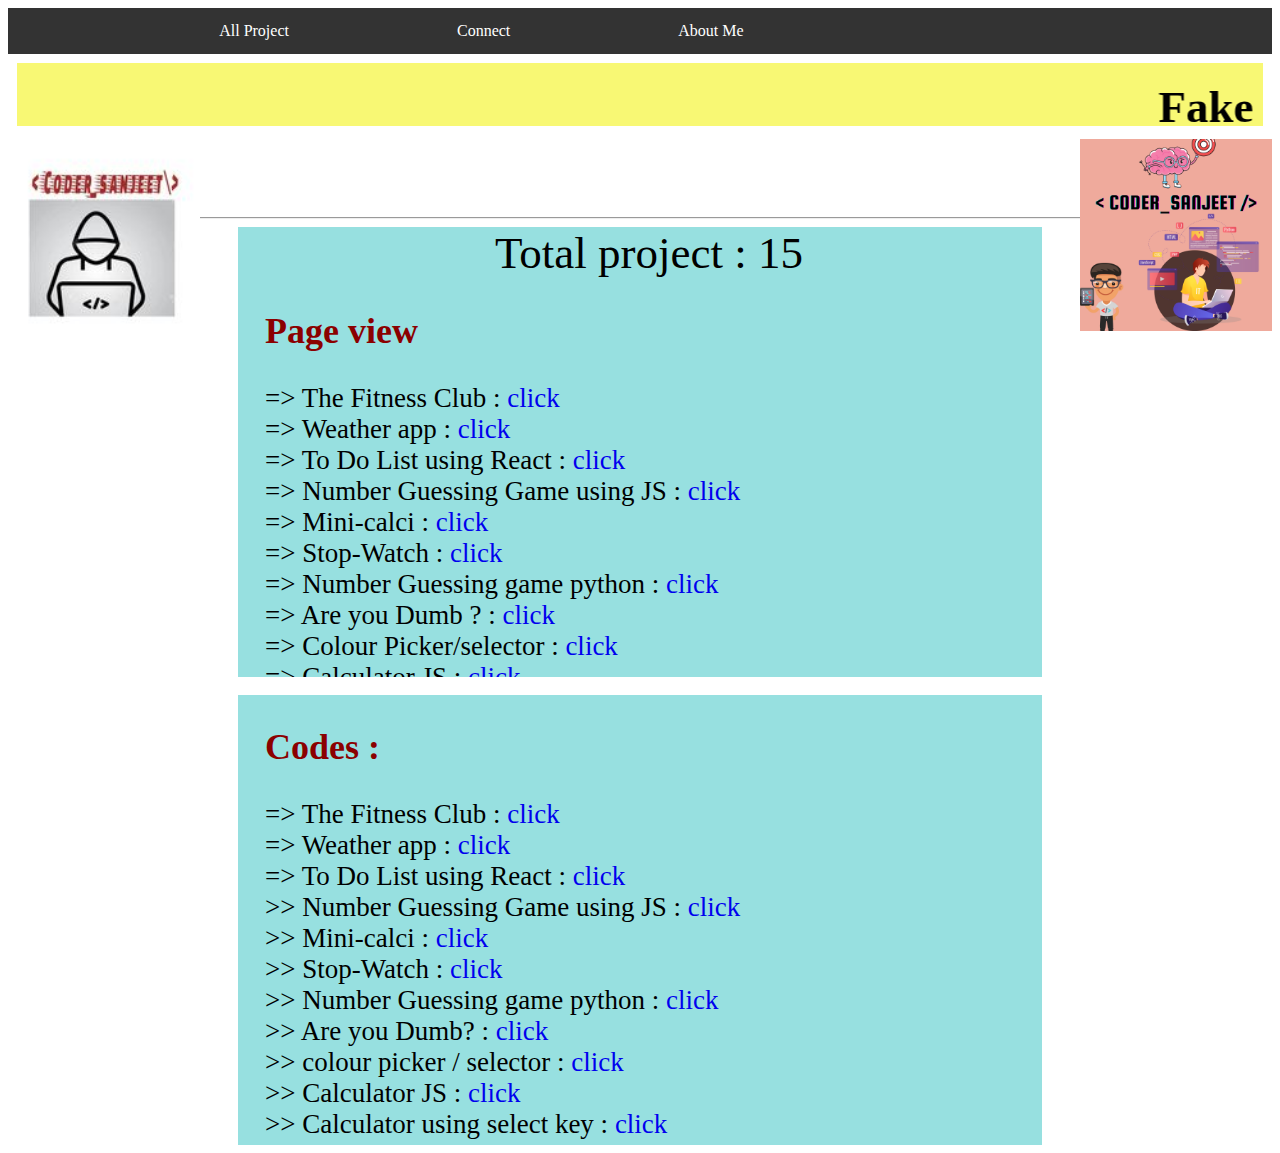
<file: index.html>
<!DOCTYPE html>
<html lang="en">

<head>
    <meta charset="UTF-8">
    <meta http-equiv="X-UA-Compatible" content="IE=edge">
    <meta name="viewport" content="width=device-width, initial-scale=1.0">
    <title>all project</title>
    <link rel="stylesheet" href="style.css">
</head>

<body>

    <div class="nav">
        <ul>
            <li><a href="#home">All Project</a></li>
            <li><a href="connect.html">Connect</a></li>
            <li><a href="contact.html">About Me</a></li>
        </ul>
    </div>
<div class="flow">
    <marquee scrollamount="13" behavior="" direction="">Fake it, until Make it...</marquee> </div>
    <a href=""><img id="left" src="image/coder.jpg" alt=""></a>
    
    <a href=""><img id="right" src="image/coder_sanjeet.png" alt=""></a>
    <hr>
    <div class="left">
   <!-- <span>SANJEET</span> -->
    </div>

    <div class="projects">
        <p> Total project : 15 </p>
        <!-- <br> -->
        <br>
        <b style="color: darkred;font-size: 4vh;">Page view</b>
        <br>
        <br>

        => The Fitness Club :
        <a target="_blank" href="https://sanjeetprajapati.github.io/fitness-web/">click</a>
        <br>

        => Weather app :
        <a target="_blank" href="https://sanjeetprajapati.github.io/weather-app/">click</a>
        <br>

        => To Do List using React :
        <a target="_blank" href="https://sanjeetprajapati.github.io/To-do-list-react-js/">click</a>
        <br>
            
        => Number Guessing Game using JS :
        <a target="_blank" href="https://sanjeetprajapati.github.io/Number-Guessing-Game-in-JS/">click</a>
        <br>

        => Mini-calci :
        <a target="_blank" href="https://sanjeetprajapati.github.io/mini-calci/">click</a>
        <br>

        => Stop-Watch :
        <a target="_blank" href="https://sanjeetprajapati.github.io/Stop-Watch/">click</a>
        <br>

        => Number Guessing game python :
        <a target="_blank" href="https://github.com/SanjeetPrajapati/Number-guessing-game">click</a>
        <br>

        => Are you Dumb ? : <a target="_blank" href="https://sanjeetprajapati.github.io/Dumb/">click</a>
        <br>

        => Colour Picker/selector : <a href="https://sanjeetprajapati.github.io/colours-selector/" target="_blank"
            rel="noopener noreferrer">click</a>
        <br>

        => Calculator JS : <a target="_blank" href="https://sanjeetprajapati.github.io/Javascript-calculator/">click</a>
        <br>

        => Calculator using select key : <a target="_blank"
            href="https://sanjeetprajapati.github.io/arithmatic-operator/">click</a>
        <br>

        => Arithmatic operator using buttons : <a target="_blank"
            href="https://sanjeetprajapati.github.io/arithmatic-using-buttons-/">click</a>
        <br>

        => Digital clock : <a target="_blank" href="https://sanjeetprajapati.github.io/Digital-Clock/">Click</a>
        <br>

        => contact form : <a target="_blank" href="https://sanjeetprajapati.github.io/contact-form/">Click</a>
        <br>

        => Fitness Web : <a target="_blank" href="https://sanjeetprajapati.github.io/fitness-web/">Click</a>

<!-- .................................................................. -->


    </div>
    <br>
    <div class="codes">
        <br>
        <b style="color: darkred;font-size: 4vh;">Codes : </b>
        <br>
        <br>

        => The Fitness Club :
        <a target="_blank" href="https://github.com/SanjeetPrajapati/fitness-web">click</a>
        <br>

        => Weather app :
        <a target="_blank" href="https://github.com/SanjeetPrajapati/weather-app">click</a>
        <br>

        => To Do List using React :
        <a target="_blank" href="https://github.com/SanjeetPrajapati/To-do-list-react-js">click</a>
        <br>

        >> Number Guessing Game using JS :
        <a target="_blank" href="https://github.com/SanjeetPrajapati/Number-Guessing-Game-in-JS">click</a>
        <br>

        >> Mini-calci :
        <a target="_blank" href="https://github.com/SanjeetPrajapati/mini-calci">click</a>
        <br>

        >> Stop-Watch :
        <a target="_blank" href="https://github.com/SanjeetPrajapati/Stop-Watch">click</a>
        <br>

        >> Number Guessing game python :
        <a target="_blank" href="https://github.com/SanjeetPrajapati/Number-guessing-game">click</a>
        <br>

        >> Are you Dumb? :
        <a target="_blank" href="https://github.com/SanjeetPrajapati/Dumb">click</a>
        <br>

        >> colour picker / selector : <a href="https://github.com/SanjeetPrajapati/colours-selector" target="_blank"
            rel="noopener noreferrer">click</a>
        <br>

        >> Calculator JS : <a href="https://github.com/SanjeetPrajapati/Javascript-calculator" target="_blank"
            rel="noopener noreferrer">click</a>
        <br>

        >> Calculator using select key : <a href="https://github.com/SanjeetPrajapati/arithmatic-operator"
            target="_blank" rel="noopener noreferrer">click</a>
        <br>

        >> Arithmatic operator using buttons : <a href="https://github.com/SanjeetPrajapati/arithmatic-using-buttons-"
            target="_blank" rel="noopener noreferrer">click</a>
        <br>

        >> Digital clock : <a target="_blank" href="https://github.com/SanjeetPrajapati/Digital-Clock">click</a>
        <br>

        >> Contact Form : <a href="https://github.com/SanjeetPrajapati/contact-form" target="_blank"
            rel="noopener noreferrer">click</a>
        <br>

        >> Fitness web : <a href="https://github.com/SanjeetPrajapati/fitness-web" target="_blank"
            rel="noopener noreferrer">click</a>
        <br>

    </div>


</body>

</html>
</file>
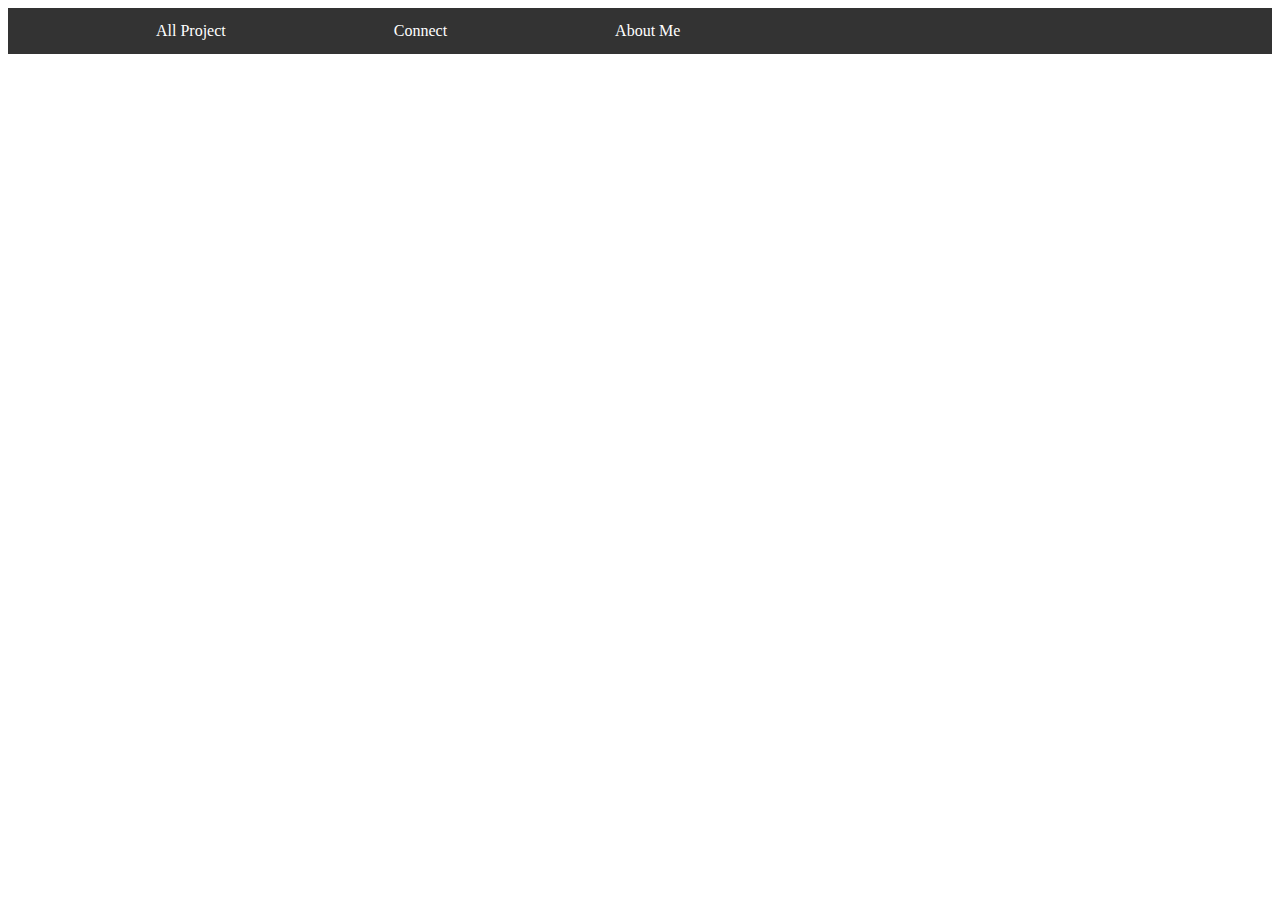
<file: contact.html>
<!DOCTYPE html>
<html lang="en">
<head>
    <meta charset="UTF-8">
    <meta http-equiv="X-UA-Compatible" content="IE=edge">
    <meta name="viewport" content="width=device-width, initial-scale=1.0">
    <title>contact</title>
    <link rel="stylesheet" href="css/contact.css">
</head>
<body>   
    <div class="nav">
        <ul>
            <li><a href="index.html">All Project</a></li>
            <li><a href="connect.html">Connect</a></li>
            <li><a href="contact.html">About Me</a></li>
        </ul>
    </div>
</body>
</html>
</file>
<file: style.css>
ul {
    list-style-type: none;
    margin: 0;
    padding: 0;
    overflow: hidden;
    background-color: #333;
    display: flex;
    text-align: center;
    padding-left: 5%;

  


}

.nav {
    /* margin: auto; */
    position: sticky;
    top: 0;
    text-align: center;
    

}

li {
    padding-left: 10vw;
    float: left;
    text-align: center;
}

li a {
    display: block;
    color: white;
    /* align-items: center; */
    padding: 14px 20px;
    margin: auto;
    text-decoration: none;
    /* align-content: center; */

text-align: center;

}

li a:hover {
    border-radius: 30%;
    /* width:10vw; */
    background-color: rgb(194, 242, 121);
    color: #333;
}

.flow marquee  {
    padding-top: 2vh;
    scroll-behavior: auto;

    margin: 1vh;
    height: 5vh;
    font-size: 5vh;
    background-color: rgb(248, 248, 116);
    font-weight: bolder;

}

.projects,
.codes {
    margin: auto;

    height: 50vh;
    width: 60vw;
    background-color: rgb(151, 224, 224);
    padding-left: 3vh;
    padding-right: 1vh;
    font-size: 3vh;
    display: flow-root;
    overflow-y: scroll;
}

.projects p {
    margin: auto;
    font-size: 5vh;
    text-align: center;
}

.projects a,
.codes a {
    text-decoration: none;


}

.projects a:hover {
    /* color: #333; */
    color: green;

}

.codes a:hover {
    color: green;

}

/* .left{
    display: flexbox;
    flex-direction: column;
flex-wrap: wrap-reverse;
} */
span {
    /* border: 3px solid red; */
    font-size: 7vh;
    margin-left: 2vw;
    margin-bottom: -12vh;
}

span:first-of-type {

    height: 0vh;

    writing-mode: vertical-lr;
    text-orientation: upright;
}

img {
    position: relative;
    width: 15vw;
    margin-bottom: -10%;

}

#right {

    float: right;
}
</file>
<file: css/contact.css>
ul {
    list-style-type: none;
    margin: 0;
    padding: 0;
    overflow: hidden;
    background-color: #333;
    display: flex;
    text-align: center;

  


}

.nav {
    /* margin: auto; */
    position: sticky;
    top: 0;

}
li {
    padding-left: 10vw;
    float: left;
}

li a {
    display: block;
    color: white;
    /* align-items: center; */
    padding: 14px 20px;
    margin: auto;
    text-decoration: none;
    /* align-content: center; */



}

li a:hover {
    border-radius: 30%;
    /* width:10vw; */
    background-color: rgb(194, 242, 121);
    color: #333;
}
</file>
